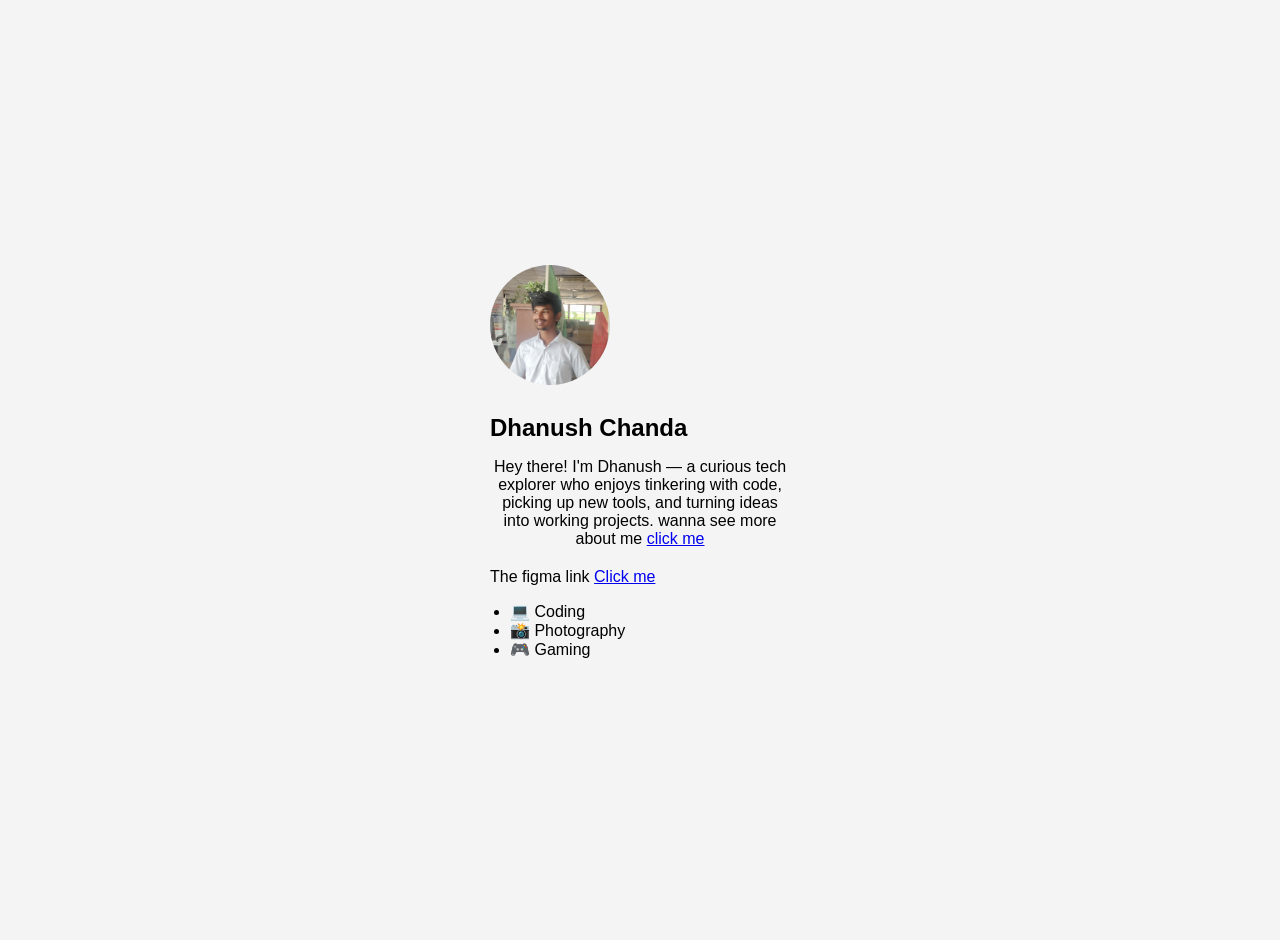
<file: index.html>
<!DOCTYPE html>
<html lang="en">
<head>
    <meta charset="UTF-8">
    <meta name="viewport" content="width=device-width, initial-scale=1.0">
    <title>Document</title>
    <link rel="stylesheet" href="style.css">
</head>
<body>
    <!-- Profile section for Dhanush Chanda -->
<div class="profile-container">
    <!-- Using a placeholder image for now, might swap later -->
    <img class="profile-pic" src="IMG-20241107-WA0062.jpg" alt="Profile Picture">

    <!-- Name header -->
    <h1>Dhanush Chanda</h1>

    <!-- A short intro blurb -->
    <p class="bio">
        Hey there! I'm Dhanush — a curious tech explorer who enjoys tinkering with code, picking up new tools, 
        and turning ideas into working projects. wanna see more about me <a href="https://dhannuchanda.github.io/Dhannu/">click me</a>
        <br>
    <p>The figma link <a href="https://www.figma.com/design/2sIDiyd54f2N3SeEfW8LTq/login-page?node-id=0-1&t=RM2vJ3JOKGZYmw29-1">Click me</a></p>

    </p>

    <!-- Some hobbies, probably could expand this later -->
    <ul class="hobby-list">
        <li>💻 Coding</li>
        <li>📸 Photography</li>
        <li>🎮 Gaming</li>
    </ul>
</div>
    
</body>
</html>
</file>
<file: style.css>
body {
    font-family: Arial, sans-serif;
    display: flex;
    flex-direction: column;
    align-items: center;
    justify-content: center;
    min-height: 100vh;
    margin: 0;
    padding: 20px;
    background-color: #f4f4f4;
}

.profile-pic {
    width: 120px;
    height: 120px;
    border-radius: 50%;
    object-fit: cover;
    margin-bottom: 15px;
}

h1 {
    margin: 10px 0;
    font-size: 24px;
}

.bio {
    text-align: center;
    max-width: 300px;
    margin-bottom: 20px;
}

ul {
    list-style: disc;
    padding-left: 20px;
}

@media (max-width: 480px) {
    body {
        padding: 10px;
    }
    h1 {
        font-size: 20px;
    }
    .bio {
        font-size: 14px;
    }
}
</file>
